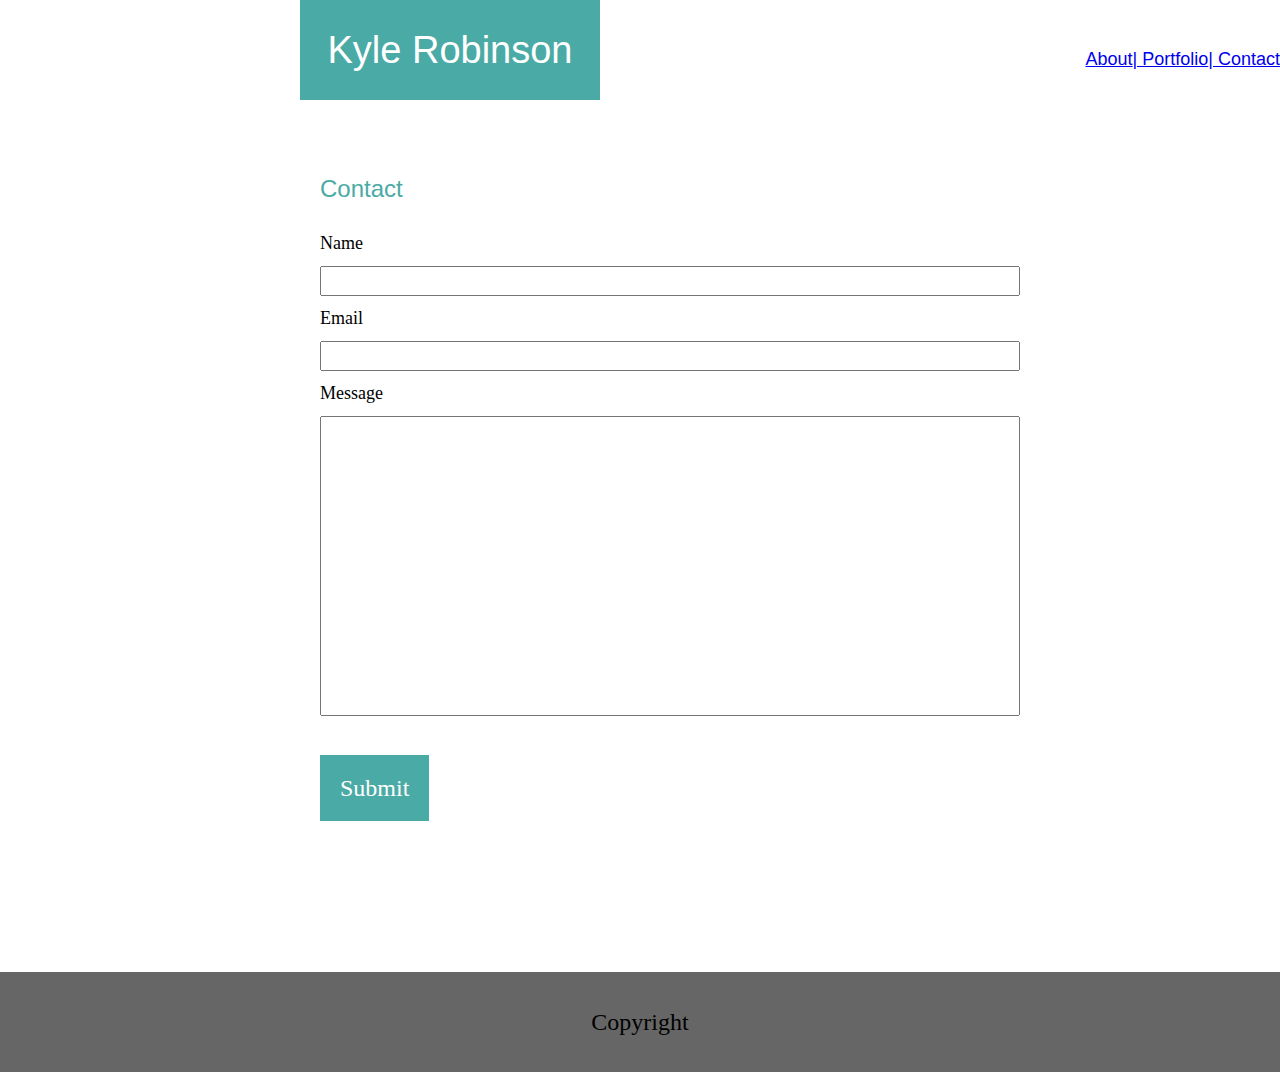
<file: contract.html>
<html>

<head>
  <title>Contact</title>
  <link rel="stylesheet" type="text/css" href="assets/css/reset.css">
  <link rel="stylesheet" type="text/css" href="assets/css/style.css">
</head>

<body>

  <div id="head">
    <div id="nav">
      <a href="index.html">About </a>
      <a href="portfolio.html"> | Portfolio </a>
      <a href="contact.html"> | Contact</a>
    </div>
    <div id="name">
      Kyle Robinson
    </div>
  </div>

  <br>

  <div id="content">
    <h1>
      Contact
    </h1>
    <p>Name</p>
    <input id="Name2"></input>
    <br>
    <p>Email</p>
    <input id="Email"></input>
    <br>
    <p>Message</p>
    <input id="Message"></input>
    <br>
    <buttom id="button">Submit</buttom>

  </div>

  <br>

  <div id="ahead">
    Copyright
  </div>

</body>


</html>
</file>
<file: assets/css/style.css>
body {
  background-image: url('https://images.pexels.com/photos/850796/pexels-photo-850796.jpeg?auto=compress&cs=tinysrgb&dpr=2&h=650&w=940');
}

#head {
  background-color: #ffffff;
  width: 100%;
  height: 100px;
  margin-bottom: 50px;
}

#nav {
  display: flex;
  flex-direction: row;
  justify-content: right;
  align-items: right;
  float: right;
  width: 33%;
  text-align: right;
  margin-top: 50px;
  background-color: #ffffff;
  font-size: 18px;
  font-family: Arial, Helvetica, sans-serif;
}

#name {
  display: flex;
  flex-direction: row;
  justify-content: center;
  align-items: center;
  float: left;
  width: 300px;
  height: 100px;
  font-size: 38px;
  font-family: Arial, Helvetica, sans-serif;
  background-color: #4aaaa5;
  color: #ffffff;
  margin-left: 300px;
  align-self: center;
}

h1 {
  font-size: 24px;
  font-family: Arial, Helvetica, sans-serif;
  color: #4aaaa5;
  margin-left: 10px;
  margin-bottom: 10px;
  padding: 10px;
}

#content {
  float: center;
  line-height: 25px;
  background-color: #ffffff;
  height: 750px;
  width: 750px;
  margin-left: 300px;
  margin-bottom: 40px;
}

#ahead {
  display: flex;
  flex-direction: row;
  justify-content: center;
  align-items: center;
  text-align: center;
  background-color: #666666;
  height: 100px;
  font-size: 24px;
  margin-bottom: 0px;
}

#para1 {
  float: right;
  width: 425px;
  padding: 20px;
}

#para2 {
  padding: 20px;
}

#para3 {
  margin-left: 20px;
  margin-right: 20px;
}

#pic1 {
  margin-left: 20px;
}

#name2 {
  width: 700px;
  margin-left: 20px;
  height: 30px;
}

#Email {
  width: 700px;
  height: 30px;
  margin-left: 20px;
}

#Message {
  width: 700px;
  height: 300px;
  margin-left: 20px;
  margin-bottom: 60px;
}

p {
  padding: 10px;
  font-size: 18px;
  margin-left: 10px;
}

#button {
  padding: 20px;
  color: #ffffff;
  background-color: #4aaaa5;
  margin-left: 20px;
  top: 20px;
  font-size: 24px;
}

#pic2 {
  float: left;
  margin-left: 50px;
  padding: 10px;
  position: relative;
}

#pic3 {
  float: right;
  margin-right: 50px;
  padding: 10px;
  position: relative;
}

#pic4 {
  float: left;
  margin-left: 50px;
  padding: 10px;
  position: relative;
}

#pic5 {
  float: right;
  margin-right: 50px;
  padding: 10px;
  position: relative;
}

#pic6 {
  float: left;
  margin-left: 50px;
  padding: 10px;
  position: relative;
}

#para4 {
  position: absolute;
  top: 150px;
  text-align: center;
  background-color: #4aaaa5;
  color: #ffffff;
  width: 250px;
}

#para5 {
  position: absolute;
  top: 150px;
  text-align: center;
  background-color: #4aaaa5;
  color: #ffffff;
  width: 250px;
}

#para6 {
  position: absolute;
  top: 150px;
  text-align: center;
  background-color: #4aaaa5;
  color: #ffffff;
  width: 250px;
}

#para7 {
  position: absolute;
  top: 150px;
  text-align: center;
  background-color: #4aaaa5;
  color: #ffffff;
  width: 250px;
}

#para8 {
  position: absolute;
  top: 150px;
  text-align: center;
  background-color: #4aaaa5;
  color: #ffffff;
  width: 250px;
}
</file>
